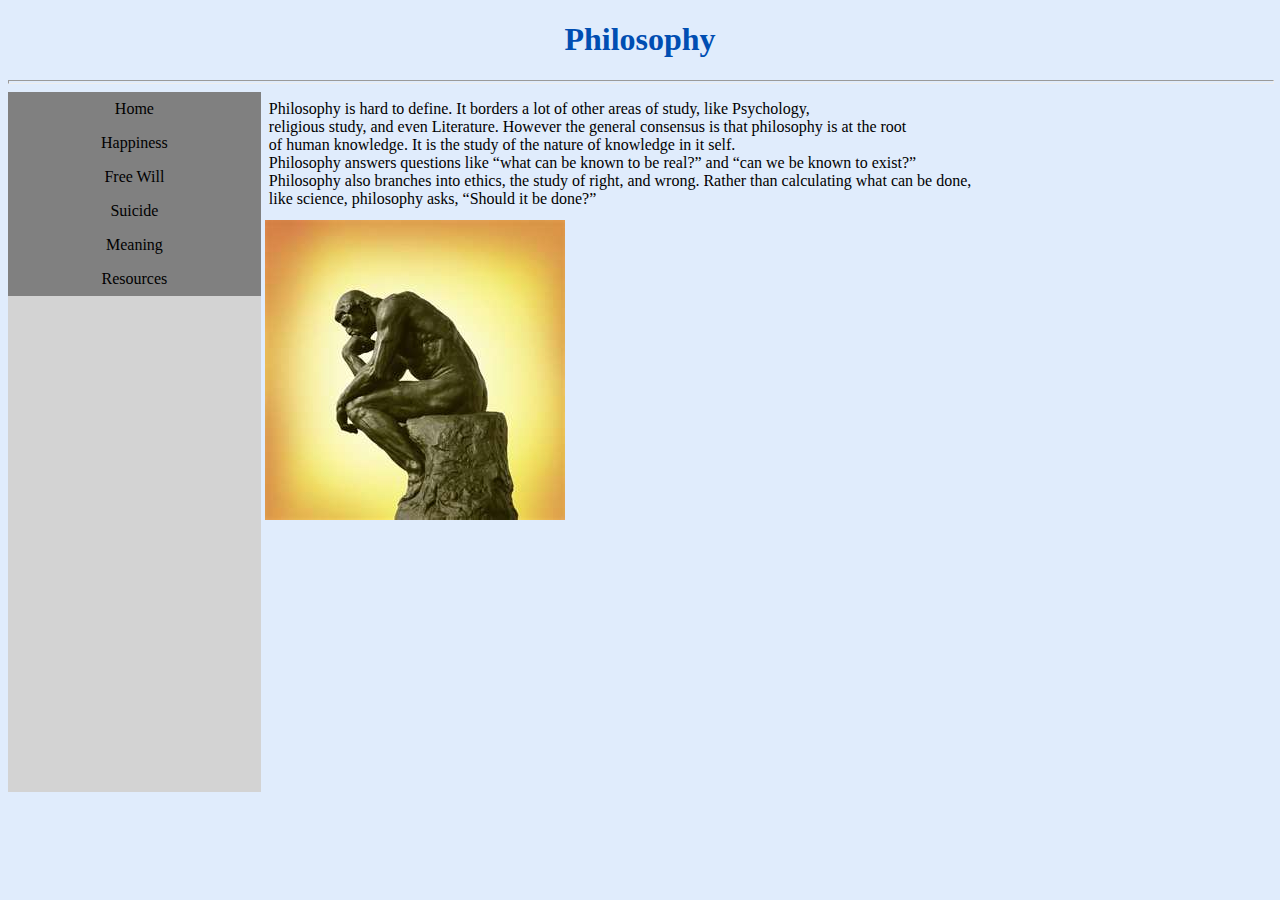
<file: index.html>
<!DOCTYPE html PUBLIC "-//W3C//DTD HTML 4.01//EN" "http://www.w3.org/TR/html4/strict.dtd"> 
<html lang="en"> 
	<head> 
		<title>Index</title>
		<link rel="stylesheet" type="text/css" href="main.css">

	</head>
	<body>

		<h1>Philosophy</h1>

		<hr style="width: 100%; height: 2px;">
		<ul>
			<li><a href="index.html">Home</a></li>
			<li><a href="happiness.html">Happiness</a></li>
			<li><a href="free_will.html">Free Will</a></li>
			<li><a href="suicide.html">Suicide</a></li>
			<li><a href="meaning.html">Meaning</a></li>
			<li><a href="resources.html">Resources</a></li>
		</ul>

		<p>Philosophy is hard to define. It borders a lot of other areas of study, like Psychology, <br>
		religious study, and even Literature. However the general consensus is that philosophy is at the root <br>
		of human knowledge. It is the study of the nature of knowledge in it self. <br>
		Philosophy answers questions like “what can be known to be real?” and “can we be known to exist?” <br>
		Philosophy also branches into ethics, the study of right, and wrong. Rather than calculating what can be done, <br>
		like science, philosophy asks, “Should it be done?”</p>

		<img src=images/philosophy.jpg alt="Thinking man" longdesc="longdesc.html"></img>

	</body>

</html>
</file>
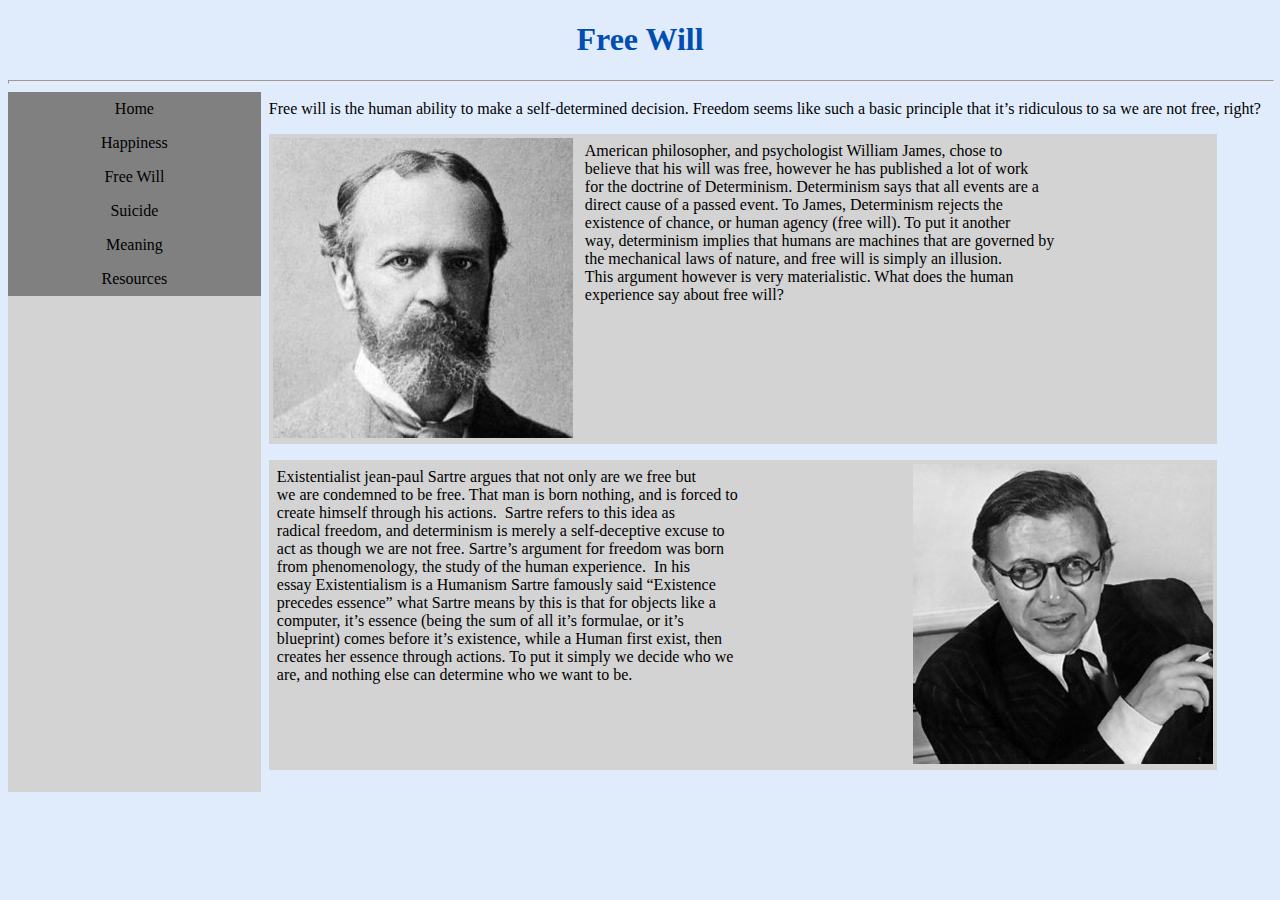
<file: free_will.html>
<!DOCTYPE html PUBLIC "-//W3C//DTD HTML 4.01//EN" "http://www.w3.org/TR/html4/strict.dtd"> 
<html lang="en"> 
	<head> 
		<title>Free Will</title>
		<link rel="stylesheet" type="text/css" href="main.css">

	</head>
	<body>

		<h1>Free Will</h1>

		<hr style="width: 100%; height: 2px;">
		<ul>
			<li><a href="index.html">Home</a></li>
			<li><a href="happiness.html">Happiness</a></li>
			<li><a href="free_will.html">Free Will</a></li>
			<li><a href="suicide.html">Suicide</a></li>
			<li><a href="meaning.html">Meaning</a></li>
			<li><a href="resources.html">Resources</a></li>
		</ul>

		<p>Free will is the human ability to make a self-determined decision. 
		Freedom seems like such a basic principle that it&#8217;s ridiculous to sa 
		we are not free, right?</p> 

		<div class="cont">

			<img style="width: 300px; height: 300px;" alt="William James" src="images/will.jpg" align="left">

			<p>American philosopher, and psychologist William James, chose to <br>
			believe that his will was free, however he has published a lot of work <br>
			for the doctrine of Determinism. Determinism says that all events are a <br>
			direct cause of a passed event. To James, Determinism rejects the <br>
			existence of chance, or human agency (free will). To put it another <br>
			way, determinism implies that humans are machines that are governed by <br>
			the mechanical laws of nature, and free will is simply an illusion. <br>
			This argument however is very materialistic. What does the human <br>
			experience say about free will?<br>
			</p>

		</div>

		<div class="cont">

			<img style="width: 300px; height: 300px;" alt="Jean Paul Sartre" src="images/jean.jpg" align="right">

			<p>Existentialist jean-paul Sartre argues that not only are we free but <br>
			we are condemned to be free. That man is born nothing, and is forced to <br>
			create himself through his actions.&nbsp; Sartre refers to this idea as <br>
			radical freedom, and determinism is merely a self-deceptive excuse to <br>
			act as though we are not free. Sartre&#8217;s argument for freedom was born <br>
			from phenomenology, the study of the human experience.&nbsp; In his <br>
			essay Existentialism is a Humanism Sartre famously said &#8220;Existence <br>
			precedes essence&#8221; what Sartre means by this is that for objects like a <br>
			computer, it&#8217;s essence (being the sum of all it&#8217;s formulae, or it&#8217;s <br>
			blueprint) comes before it&#8217;s existence, while a Human first exist, then <br>
			creates her essence through actions. To put it simply we decide who we <br>
			are, and nothing else can determine who we want to be.&nbsp; <br>
			</p>

		</div>

	</body>

</html>
</file>
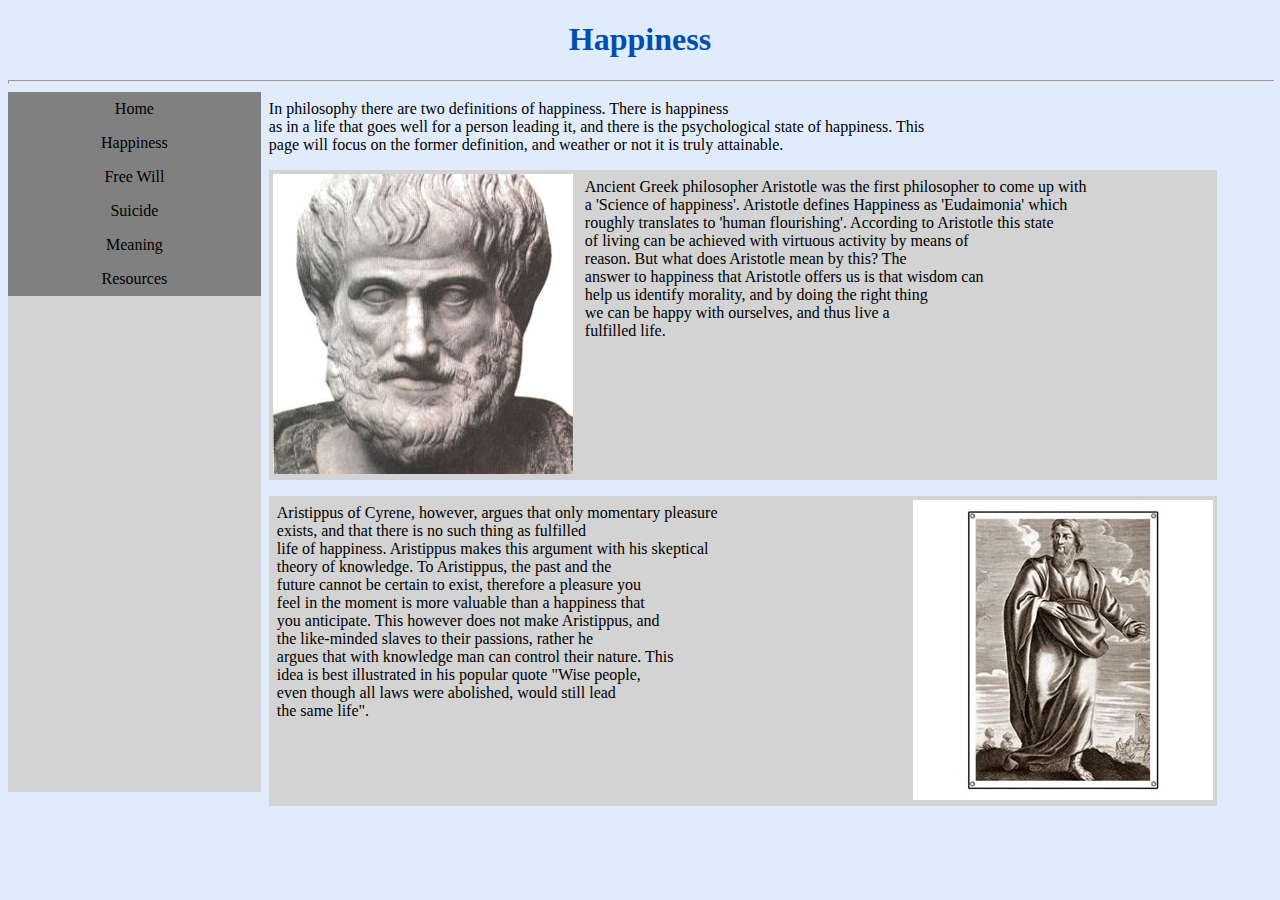
<file: happiness.html>
<!DOCTYPE html PUBLIC "-//W3C//DTD HTML 4.01//EN" "http://www.w3.org/TR/html4/strict.dtd"> 
<html lang="en"> 
	<head> 
		<title>Happiness</title>
		<link rel="stylesheet" type="text/css" href="main.css">

	</head>
	<body>

		<h1>Happiness</h1>

		<hr style="width: 100%; height: 2px;">
		<ul>
			<li><a href="index.html">Home</a></li>
			<li><a href="happiness.html">Happiness</a></li>
			<li><a href="free_will.html">Free Will</a></li>
			<li><a href="suicide.html">Suicide</a></li>
			<li><a href="meaning.html">Meaning</a></li>
			<li><a href="resources.html">Resources</a></li>
		</ul>

		<p>
		In philosophy there are two definitions of happiness. There is happiness<br>
		as in a life that goes well for a person leading it,
        and there is the psychological state of happiness. This<br> 
		page will focus on the former definition, and weather or not it is truly attainable.
		</p> 

		<div class="cont">

			<img style="width: 300px; height: 300px;" alt="Aristotle" src="images/aristotle.jpg" align="left">

			<p>Ancient Greek philosopher Aristotle was the first philosopher to come up with <br>
			a 'Science of happiness'. Aristotle defines Happiness as 'Eudaimonia' which <br>
			roughly translates to 'human flourishing'. According to Aristotle this state <br>
			of living can be achieved with virtuous activity by means of <br>
			reason. But what does Aristotle mean by this? The <br>
			answer to happiness that Aristotle offers us is that wisdom can <br>
			help us identify morality, and by doing the right thing <br>
			we can be happy with ourselves, and thus live a <br>
			fulfilled life.
			</p>

		</div>

		<div class="cont">

			<img style="width: 300px; height: 300px;" alt="Aristippus" src="images/arist.jpg" align="right">

			<p>Aristippus of Cyrene, however, argues that only momentary pleasure <br>
			exists, and that there is no such thing as fulfilled <br>
			life of happiness. Aristippus makes this argument with his skeptical <br>
			theory of knowledge. To Aristippus, the past and the <br>
			future cannot be certain to exist, therefore a pleasure you <br>
			feel in the moment is more valuable than a happiness that <br>
			you anticipate. This however does not make Aristippus, and <br>
			the like-minded slaves to their passions, rather he <br>
			argues that with knowledge man can control their nature. This <br>
			idea is best illustrated in his popular quote "Wise people, <br>
			even though all laws were abolished, would still lead <br>
			the same life".
			</p>

		</div>

	</body>

</html>
</file>
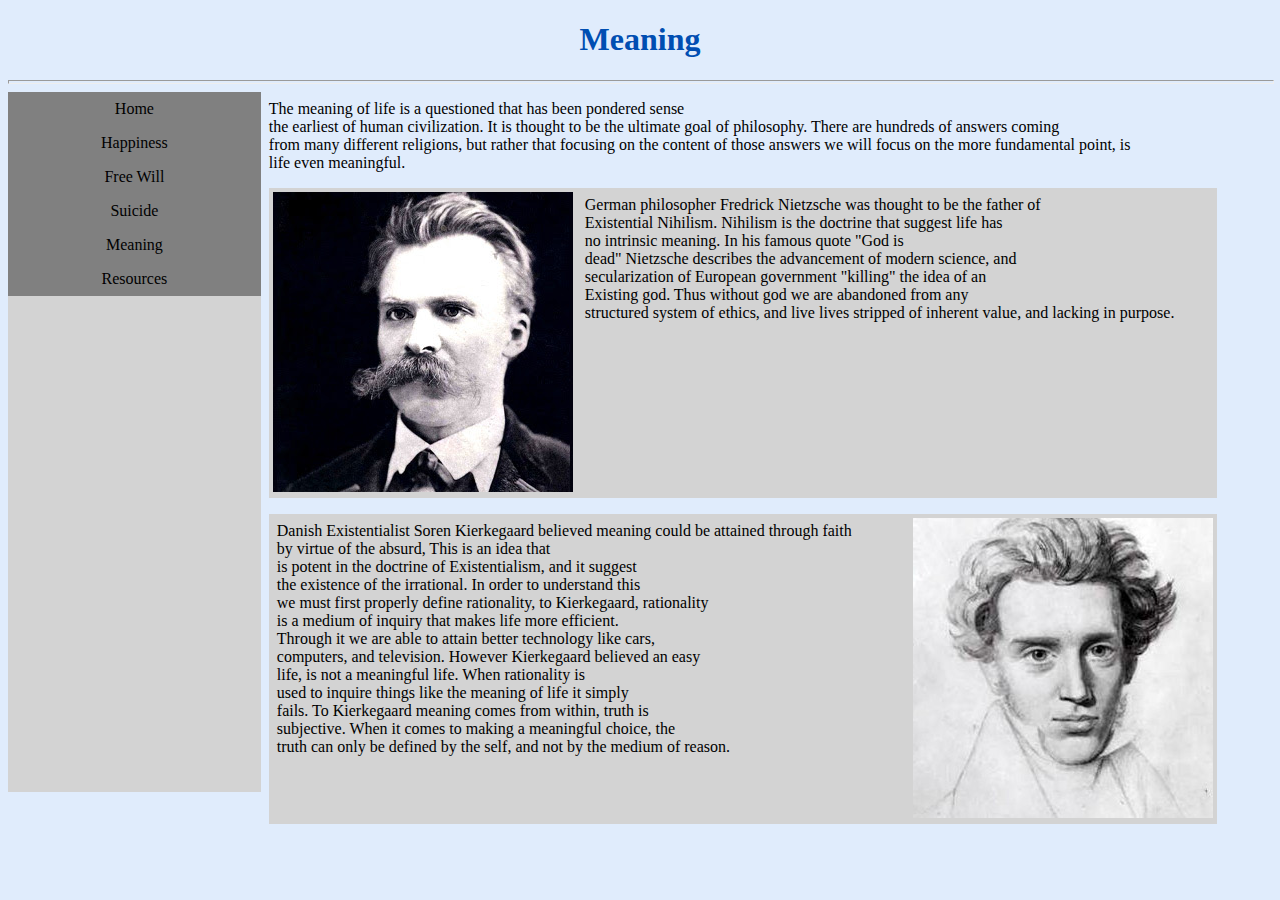
<file: meaning.html>
<!DOCTYPE html PUBLIC "-//W3C//DTD HTML 4.01//EN" "http://www.w3.org/TR/html4/strict.dtd"> 
<html lang="en"> 
	<head> 
		<title>Meaning</title>
		<link rel="stylesheet" type="text/css" href="main.css">

	</head>
	<body>

		<h1>Meaning</h1>

		<hr style="width: 100%; height: 2px;">
		<ul>
			<li><a href="index.html">Home</a></li>
			<li><a href="happiness.html">Happiness</a></li>
			<li><a href="free_will.html">Free Will</a></li>
			<li><a href="suicide.html">Suicide</a></li>
			<li><a href="meaning.html">Meaning</a></li>
			<li><a href="resources.html">Resources</a></li>
		</ul>

		<p>
		The meaning of life is a questioned that has been pondered sense <br>
		the earliest of human civilization. It is thought to be the 
		ultimate goal of philosophy. There are hundreds of answers coming <br>
		from many different religions, but rather that focusing on the content
		of those answers we will focus on the more fundamental point, is <br>
		life even meaningful.
		</p> 

		<div class="cont">

			<img style="width: 300px; height: 300px;" alt="Nietzche" src="images/nietzsshe.jpg" align="left">

			<p>
			German philosopher Fredrick Nietzsche was thought to be the father of <br>
			Existential Nihilism. Nihilism is the doctrine that suggest life has <br>
			no intrinsic meaning. In his famous quote "God is <br>
			dead" Nietzsche describes the advancement of modern science, and <br>
			secularization of European government "killing" the idea of an <br>
			Existing god. Thus without god we are abandoned from any <br>
			structured system of ethics, and live lives stripped of inherent value, and lacking in purpose.    
			</p>

		</div>

		<div class="cont">

			<img style="width: 300px; height: 300px;" alt="300 x 300 anus" src="images/soren.jpg" align="right">

			<p>
			Danish Existentialist Soren Kierkegaard believed meaning could be attained through faith <br>
			by virtue of the absurd, This is an idea that <br>
			is potent in the doctrine of Existentialism, and it suggest <br>
			the existence of the irrational. In order to understand this <br>
			we must first properly define rationality, to Kierkegaard, rationality <br>
			is a medium of inquiry that makes life more efficient. <br>
			Through it we are able to attain better technology like cars,<br>
			computers, and television. However Kierkegaard believed an easy <br>
			life, is not a meaningful life. When rationality is <br>
			used to inquire things like the meaning of life it simply <br>
			fails. To Kierkegaard meaning comes from within, truth is <br>
			subjective. When it comes to making a meaningful choice, the <br>
			truth can only be defined by the self, and not by the medium of reason.
			</p>

		</div>

	</body>

</html>
</file>
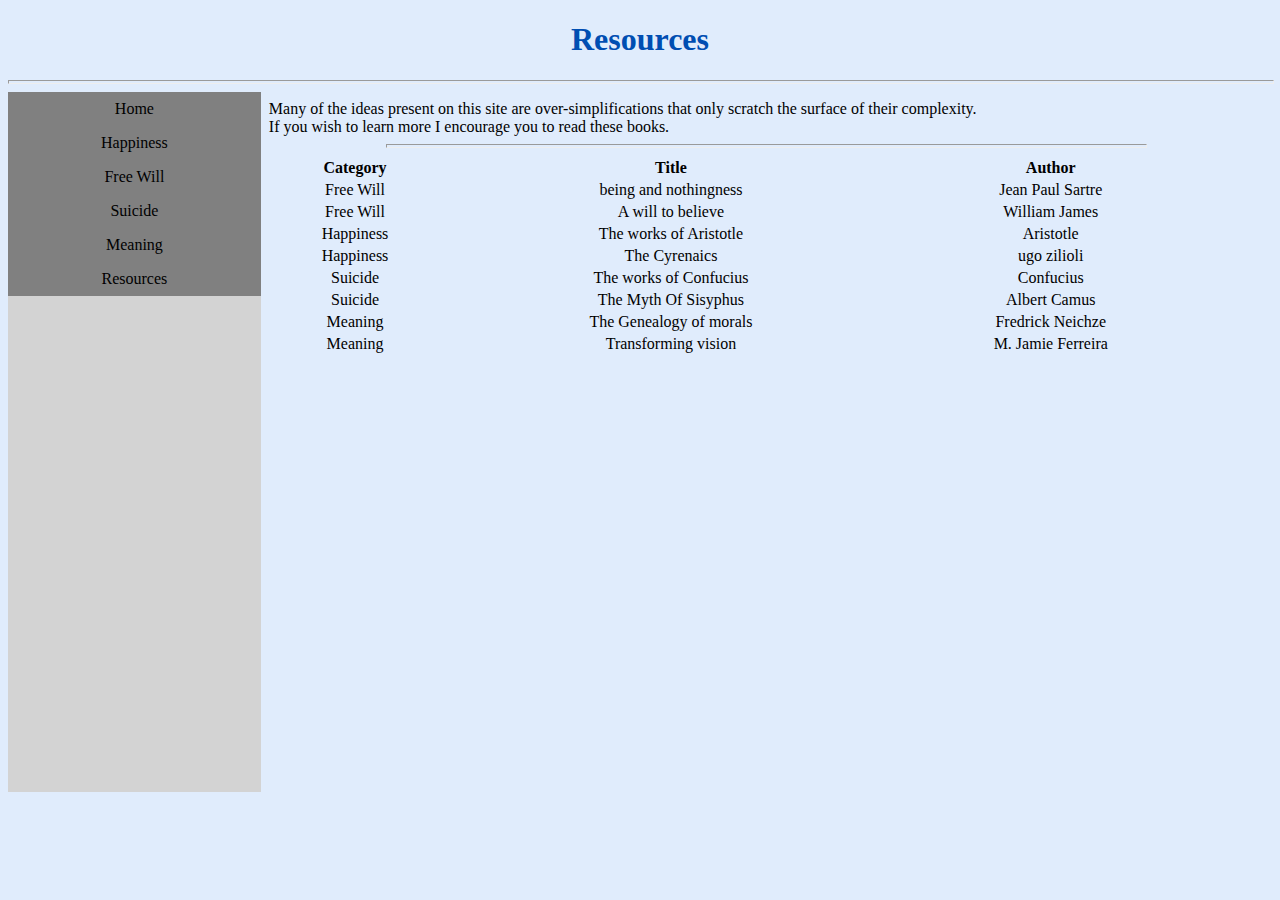
<file: resources.html>
<!DOCTYPE html PUBLIC "-//W3C//DTD HTML 4.01//EN" "http://www.w3.org/TR/html4/strict.dtd">
<html lang="en">
    <head>
        <meta content="text/html; charset=ISO-8859-1" http-equiv="content-type">
        <title>resources</title>
        <link rel="stylesheet" type="text/css" href="main.css">
    </head>
    <body>

		<h1>Resources</h1>

		<hr style="width: 100%; height: 2px;">

		<ul>
			<li><a href="index.html">Home</a></li>
			<li><a href="happiness.html">Happiness</a></li>
			<li><a href="free_will.html">Free Will</a></li>
			<li><a href="suicide.html">Suicide</a></li>
			<li><a href="meaning.html">Meaning</a></li>
			<li><a href="resources.html">Resources</a></li>
		</ul>

        <p>
        Many of the ideas present on this site are over-simplifications that only scratch the surface of their complexity. <br>
        If you wish to learn more I encourage you to read these books.
        </p>

		<hr style="width: 60%; height: 2px;">

        <table style="width:75%">
            <tr>
                <th>Category</th>
                <th>Title</th>
                <th>Author</th>
            </tr>
            <tr>
                <td>Free Will</td>
                <td>being and nothingness</td>
                <td>Jean Paul Sartre</td>
            </tr>
            <tr>
                <td>Free Will</td>
                <td>A will to believe</td>
                <td>William James</td>
            </tr>
            <tr>
                <td>Happiness</td>
                <td>The works of Aristotle</td>
                <td>Aristotle</td>
            </tr>
            <tr>
                <td>Happiness</td>
                <td>The Cyrenaics</td>
                <td>ugo zilioli</td>
            </tr>
            <tr>
                <td>Suicide</td>
                <td>The works of Confucius</td>
                <td>Confucius</td>
            </tr>
            <tr>
                <td>Suicide</td>
                <td>The Myth Of Sisyphus</td>
                <td>Albert Camus</td>
            </tr>
            <tr>
                <td>Meaning</td>
                <td>The Genealogy of morals</td>
                <td>Fredrick Neichze</td>
            </tr>
            <tr>
                <td>Meaning</td>
                <td>Transforming vision</td>
                <td>M. Jamie Ferreira</td>
            </tr>
        </table>
    </body>
</html>
</file>
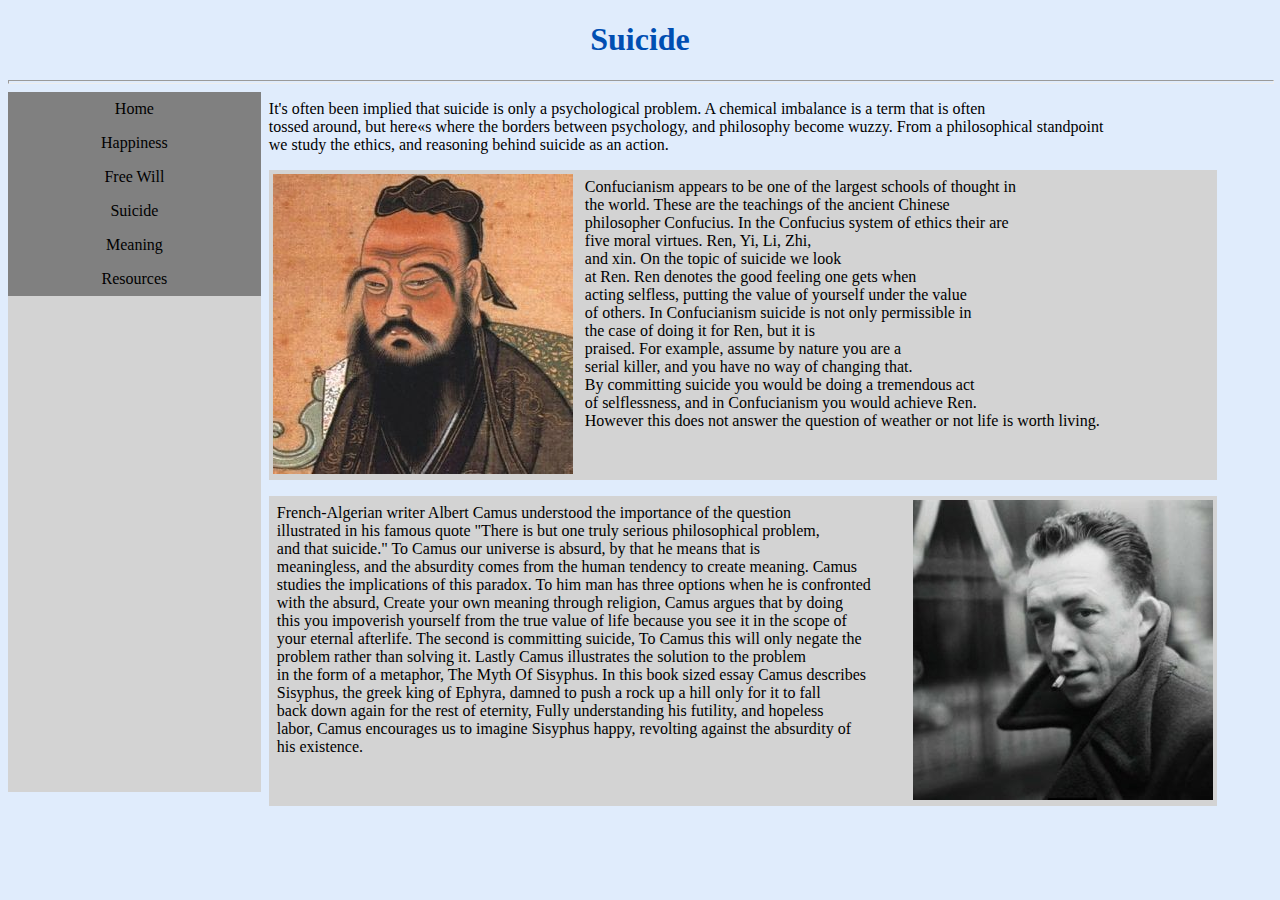
<file: suicide.html>
<!DOCTYPE html PUBLIC "-//W3C//DTD HTML 4.01//EN" "http://www.w3.org/TR/html4/strict.dtd"> 
<html lang="en"> 
	<head> 
		<title>Suicide</title>
		<link rel="stylesheet" type="text/css" href="main.css">

	</head>
	<body>

		<h1>Suicide</h1>

		<hr style="width: 100%; height: 2px;">
		<ul>
			<li><a href="index.html">Home</a></li>
			<li><a href="happiness.html">Happiness</a></li>
			<li><a href="free_will.html">Free Will</a></li>
			<li><a href="suicide.html">Suicide</a></li>
			<li><a href="meaning.html">Meaning</a></li>
			<li><a href="resources.html">Resources</a></li>
		</ul>

		<p>
		It's often been implied that suicide is only a psychological 
		problem. A chemical imbalance is a term that is often <br>
		tossed around, but here«s where the borders between 
		psychology, and philosophy become wuzzy.  From a philosophical standpoint <br>
		we study the ethics, and reasoning behind suicide as an 
		action.
		</p> 

		<div class="cont">

			<img style="width: 300px; height: 300px;" alt="Confucius" src="images/confu.jpg" align="left">
			
			<p>
			Confucianism appears to be one of the largest schools of thought in <br>
			the world. These are the teachings of the ancient Chinese <br>
			philosopher Confucius. In the Confucius system of ethics their are <br>
			five moral virtues. Ren, Yi, Li, Zhi, <br>
			and xin. On the topic of suicide we look <br>
			at Ren. Ren denotes the good feeling one gets when <br>
			acting selfless, putting the value of yourself under the value <br>
			of others. In Confucianism suicide is not only permissible in <br>
			the case of doing it for Ren, but it is <br>
			praised. For example, assume by nature you are a <br>
			serial killer, and you have no way of changing that.<br>
			By committing suicide you would be doing a tremendous act <br>
			of selflessness, and in Confucianism you would achieve Ren. <br>
			However this does not answer the question of weather or not life is worth living.
			</p> 

		</div>

		<div class="cont">

			<img style="width: 300px; height: 300px;" alt="Albert Camus" src="images/albert.jpg" align="right">
			
			<p>
			French-Algerian writer Albert Camus understood the importance of the question <br>
			illustrated in his famous quote "There is but one truly serious philosophical problem,<br>
			and that suicide." To Camus our universe is absurd, by that he means that is <br>
			meaningless, and the absurdity comes from the human tendency to create meaning. Camus <br>
			studies the implications of this paradox. To him man has three options when he is confronted<br>
			with the absurd, Create your own meaning through religion, Camus argues that by doing<br>
			this you impoverish yourself from the true value of life because you see it in the scope of <br>
			your eternal afterlife. The second is committing suicide, To Camus this will only negate the <br>
			problem rather than solving it. Lastly Camus illustrates the solution to the problem <br>
			in the form of a metaphor, The Myth Of Sisyphus. In this book sized essay Camus describes <br>
			Sisyphus, the greek king of Ephyra, damned to push a rock up a hill only for it to fall<br>
			back down again for the rest of eternity, Fully understanding his futility, and hopeless<br>
			labor, Camus encourages us to imagine Sisyphus happy, revolting against the absurdity of <br>
			his existence.
			</p>

		</div>

	</body>

</html>
</file>
<file: main.css>
body {
	background: #e0ecfc;
}

h1 {
	text-align: center;
	color: #004eb2;
}

img {
	margin: .25em;
}

h2 {
	padding: .5em;
	background: gray;
	margin: .3em;
}

p {
	float: left;
	margin: .5em
}

ul {
	list-style-type: none;
	float: left;
	margin: 0;
	padding: 0;
	width: 20%;
	height: 700px;
	background-color: lightgray;
}

li a {	
	display: block;
	color: #000;
	padding: 8px 16px;
	text-align: center;
	text-decoration: none;
	background: gray;
}

li a:hover {
	background: darkgray;
}

.cont {
	margin: .5em;
	float: left;
	background: lightgray;
	height: 310px;
	width: 75%;
}

.cont img {
	margin: .25em;
}

table tr, td {
    text-align: center;
}
</file>
